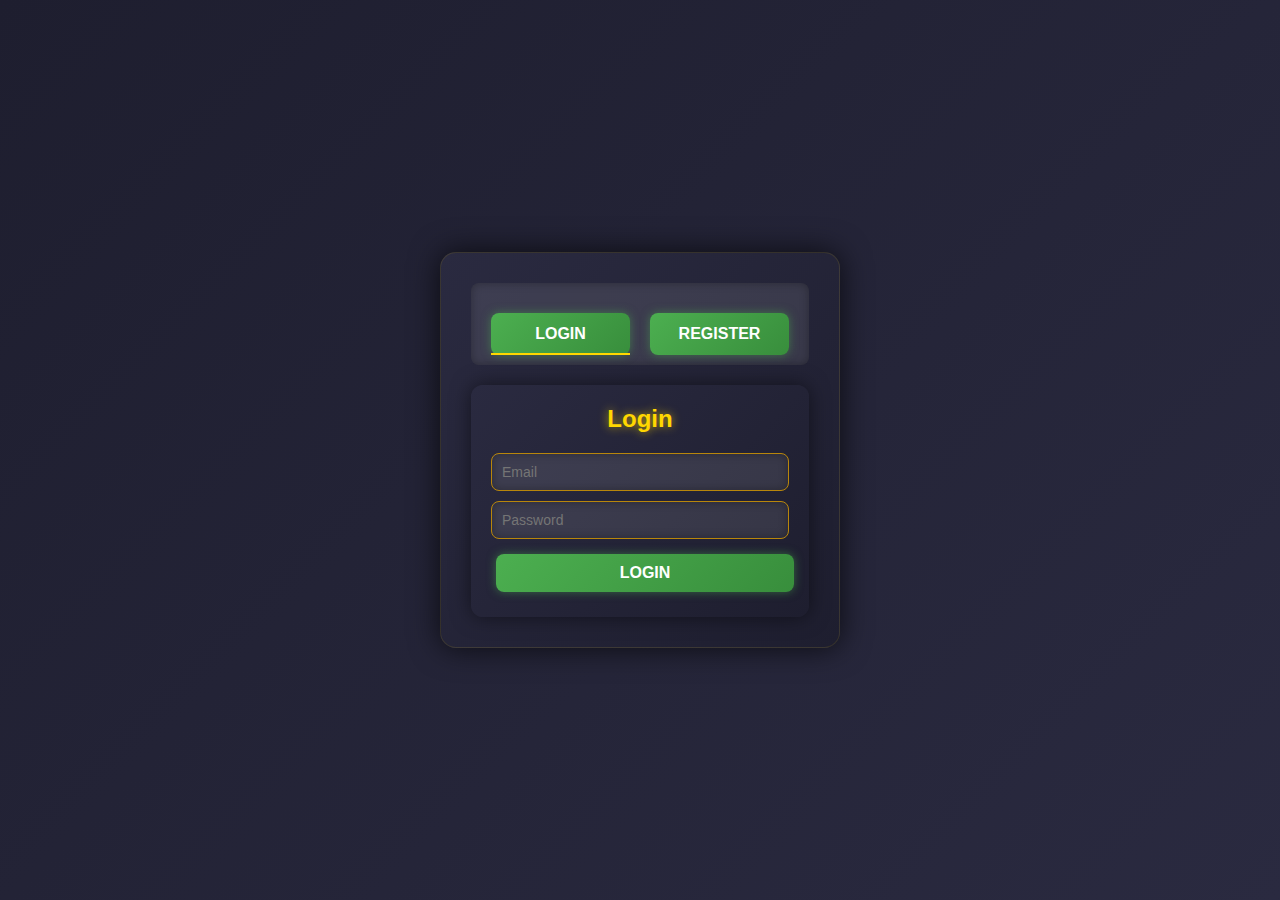
<file: index.html>
<!DOCTYPE html>
<html lang="en">
<head>
    <meta charset="UTF-8">
    <meta name="viewport" content="width=device-width, initial-scale=1.0">
    <title>Battle Game - Login</title>
    <link rel="stylesheet" href="styles.css">
</head>
<body>
<!-- Экран логина и регистрации -->
<div class="registration-container" id="auth-container">
    <div class="auth-form">
        <!-- Переключатель между логином и регистрацией -->
        <div class="auth-switcher">
            <button class="auth-tab active" onclick="switchAuthTab('login')">Login</button>
            <button class="auth-tab" onclick="switchAuthTab('register')">Register</button>
        </div>

        <!-- Форма логина -->
        <div id="login-form">
            <h2>Login</h2>
            <input type="email" id="login-email" placeholder="Email" required>
            <input type="password" id="login-password" placeholder="Password" required>
            <button onclick="login()">Login</button>
        </div>

        <!-- Форма регистрации -->
        <div id="register-form" class="hidden">
            <h2>Register</h2>
            <input type="text" id="register-name" placeholder="Name" required>
            <input type="email" id="register-email" placeholder="Email" required>
            <input type="password" id="register-password" placeholder="Password" required>
            <button onclick="register()">Register</button>
        </div>
    </div>
</div>

<!-- Экран выбора комнаты -->
<div class="registration-container hidden" id="room-selection">
    <div id="room-form">
        <h2>Select or Create Room</h2>
        <input type="text" id="room-id" placeholder="Enter Room ID">
        <button onclick="joinRoom()">Join Room</button>
        <button onclick="createRoom()">Create New Room</button>
        <div id="room-id-display" class="hidden">
            <p>Your Room ID: <span id="created-room-id"></span></p>
            <button onclick="copyRoomId()">Copy Room ID</button>
        </div>
    </div>
</div>

<!-- Экран выбора команды -->
<div class="registration-container hidden" id="team-selection">
    <div id="team-form" class="team-selection-container">
        <h2>Select Your Team</h2>
        <div id="available-teams" class="teams-grid"></div>
        <button id="confirm-team-btn" onclick="confirmTeamSelection()" disabled>Confirm Selection</button>
    </div>
</div>

<script>
    function switchAuthTab(tab) {
        const loginForm = document.getElementById('login-form');
        const registerForm = document.getElementById('register-form');
        const loginTab = document.querySelector('.auth-tab[onclick*="login"]');
        const registerTab = document.querySelector('.auth-tab[onclick*="register"]');

        if (tab === 'login') {
            loginForm.classList.remove('hidden');
            registerForm.classList.add('hidden');
            loginTab.classList.add('active');
            registerTab.classList.remove('active');
        } else {
            loginForm.classList.add('hidden');
            registerForm.classList.remove('hidden');
            loginTab.classList.remove('active');
            registerTab.classList.add('active');
        }
    }

    function checkAuth() {
        const accessToken = localStorage.getItem('accessToken');
        const clientID = localStorage.getItem('clientID');
        console.log('Checking auth:', {accessToken, clientID});
        if (accessToken && clientID) {
            console.log('User authenticated, showing room selection');
            document.getElementById('auth-container').classList.add('hidden');
            document.getElementById('room-selection').classList.remove('hidden');
        } else {
            console.log('No auth found, staying on login screen');
        }
    }

    checkAuth();

    function register() {
        const name = document.getElementById('register-name').value;
        const email = document.getElementById('register-email').value;
        const password = document.getElementById('register-password').value;
        const emailRegex = /^[^\s@]+@[^\s@]+\.[^\s@]+$/;

        if (!name || !email || !password) {
            alert('Please fill in all fields');
            return;
        }
        if (!emailRegex.test(email)) {
            alert('Please enter a valid email address');
            return;
        }
        if (password.length < 6) {
            alert('Password must be at least 6 characters long');
            return;
        }

        console.log('Sending register request:', {name, email, password});
        fetch('http://localhost:8080/register', {
            method: 'POST',
            headers: {'Content-Type': 'application/json'},
            body: JSON.stringify({name, email, password})
        })
            .then(response => {
                console.log('Response received:', response);
                if (!response.ok) throw new Error('Registration failed: ' + response.statusText);
                return response.json();
            })
            .then(data => {
                console.log('Register data:', data);
                localStorage.setItem('accessToken', data.accessToken);
                localStorage.setItem('refreshToken', data.refreshToken);
                localStorage.setItem('clientID', data.clientID);
                console.log('Stored in localStorage:', {
                    accessToken: data.accessToken,
                    refreshToken: data.refreshToken,
                    clientID: data.clientID
                });
                document.getElementById('auth-container').classList.add('hidden');
                document.getElementById('room-selection').classList.remove('hidden');
                console.log('Switched to room selection');
            })
            .catch(err => {
                console.error('Registration failed:', err);
                alert('Registration failed. Please try again.');
            });
    }

    function login() {
        const email = document.getElementById('login-email').value;
        const password = document.getElementById('login-password').value;
        const emailRegex = /^[^\s@]+@[^\s@]+\.[^\s@]+$/;

        if (!email || !password) {
            alert('Please fill in all fields');
            return;
        }
        if (!emailRegex.test(email)) {
            alert('Please enter a valid email address');
            return;
        }

        console.log('Sending login request:', {email, password});
        fetch('http://localhost:8080/login', {
            method: 'POST',
            headers: {'Content-Type': 'application/json'},
            body: JSON.stringify({email, password})
        })
            .then(response => {
                console.log('Response received:', response);
                if (!response.ok) throw new Error('Login failed: ' + response.statusText);
                return response.json();
            })
            .then(data => {
                console.log('Login data:', data);
                localStorage.setItem('accessToken', data.accessToken);
                localStorage.setItem('refreshToken', data.refreshToken);
                localStorage.setItem('clientID', data.clientID);
                console.log('Stored in localStorage:', {
                    accessToken: data.accessToken,
                    refreshToken: data.refreshToken,
                    clientID: data.clientID
                });
                document.getElementById('auth-container').classList.add('hidden');
                document.getElementById('room-selection').classList.remove('hidden');
                console.log('Switched to room selection');
            })
            .catch(err => {
                console.error('Login failed:', err);
                alert('Login failed. Please check your credentials and try again.');
            });
    }

    function createRoom() {
        const accessToken = localStorage.getItem('accessToken');
        if (!accessToken) {
            console.error('No access token found, redirecting to login');
            window.location.href = 'index.html';
            return;
        }

        console.log('Creating room with accessToken:', accessToken);
        fetch('http://localhost:8080/create-room', {
            method: 'POST',
            headers: {'Content-Type': 'application/json'},
            body: JSON.stringify({accessToken: accessToken})
        })
            .then(response => {
                if (!response.ok) {
                    return response.text().then(text => {
                        if (response.status === 401) {
                            localStorage.clear();
                            window.location.href = '/index.html';
                        }
                        throw new Error(`Server responded with ${response.status}: ${text}`);
                    });
                }
                return response.json();
            })
            .then(data => {
                console.log('Room created:', data.roomID);
                localStorage.setItem('currentRoom', data.roomID);
                const roomIdDisplay = document.getElementById('room-id-display');
                const createdRoomId = document.getElementById('created-room-id');
                createdRoomId.textContent = data.roomID;
                roomIdDisplay.classList.remove('hidden');
            })
            .catch(err => {
                console.error('Room creation failed:', err);
                alert('Failed to create room. Please try again.');
            });
    }

    let selectedTeamID = null;

    function loadAvailableTeams(roomID) {
        const accessToken = localStorage.getItem('accessToken');
        fetch('http://localhost:8080/select-team', {
            method: 'POST',
            headers: {'Content-Type': 'application/json'},
            body: JSON.stringify({roomID: roomID, accessToken: accessToken})
        })
            .then(response => {
                if (!response.ok) {
                    throw new Error(`Server error: ${response.status} - ${response.statusText}`);
                }
                return response.json();
            })
            .then(data => {
                const availableTeamsDiv = document.getElementById('available-teams');
                const confirmBtn = document.getElementById('confirm-team-btn');
                availableTeamsDiv.innerHTML = '';

                for (const [teamID, teamConfig] of Object.entries(data.availableTeams)) {
                    const teamDiv = document.createElement('div');
                    teamDiv.className = 'team-card';
                    teamDiv.dataset.teamID = teamID;

                    const charactersDiv = document.createElement('div');
                    charactersDiv.className = 'characters';

                    const teamCharacters = data.characters[teamID] || [];
                    teamCharacters.forEach(char => {
                        const charDiv = document.createElement('div');
                        charDiv.className = 'character-preview';
                        charDiv.innerHTML = `
                            <div class="image" style="background-image: url('${char.imageURL || './static/characters/default.png'}');"></div>
                            <div class="name">${char.name}</div>
                        `;
                        charactersDiv.appendChild(charDiv);
                    });

                    teamDiv.innerHTML = `
                        <div class="team-icon" style="background-image: url('${teamConfig.iconURL}');"></div>
                        <h3>${teamConfig.name}</h3>
                        <p>${teamConfig.description}</p>
                    `;
                    teamDiv.appendChild(charactersDiv);

                    teamDiv.addEventListener('click', () => {
                        if (selectedTeamID) {
                            const prevSelected = availableTeamsDiv.querySelector(`.team-card[data-team-id="${selectedTeamID}"]`);
                            prevSelected.classList.remove('selected');
                        }
                        selectedTeamID = teamID;
                        teamDiv.classList.add('selected');
                        confirmBtn.disabled = false;
                    });

                    availableTeamsDiv.appendChild(teamDiv);
                }
            })
            .catch(err => {
                console.error('Failed to load available teams:', err.message);
                showErrorModal('Failed to load available teams. Please check your connection or try again.', () => {
                    loadAvailableTeams(roomID);
                });
            });
    }

    function selectTeam(teamID) {
        const roomID = localStorage.getItem('currentRoom');
        const accessToken = localStorage.getItem('accessToken');
        const numericTeamID = parseInt(teamID, 10);
        fetch('http://localhost:8080/set-team', {
            method: 'POST',
            headers: {'Content-Type': 'application/json'},
            body: JSON.stringify({
                roomID: roomID,
                realTeamID: numericTeamID,
                accessToken: accessToken
            })
        })
            .then(response => response.json())
            .then(data => {
                if (data.success) {
                    window.location.href = 'game.html';
                } else {
                    alert('Failed to select team. Please try again.');
                }
            })
            .catch(err => {
                console.error('Failed to select team:', err);
                alert('Failed to select team. Please try again.');
            });
    }

    function confirmTeamSelection() {
        if (selectedTeamID) {
            selectTeam(selectedTeamID);
        } else {
            alert('Please select a team first!');
        }
    }

    function showErrorModal(message, retryCallback) {
        const modal = document.createElement('div');
        modal.className = 'modal';
        modal.innerHTML = `
            <div class="modal-content">
                <span class="close">×</span>
                <h2>Error</h2>
                <p>${message}</p>
                <div class="modal-buttons">
                    <button id="retry-btn">Retry</button>
                    <button id="close-btn">Close</button>
                </div>
            </div>
        `;
        document.body.appendChild(modal);

        const closeBtn = modal.querySelector('.close');
        const retryBtn = modal.querySelector('#retry-btn');
        const closeModalBtn = modal.querySelector('#close-btn');

        modal.style.display = 'block';

        closeBtn.onclick = () => modal.remove();
        closeModalBtn.onclick = () => modal.remove();
        retryBtn.onclick = () => {
            modal.remove();
            if (retryCallback) retryCallback();
        };

        window.onclick = (event) => {
            if (event.target === modal) modal.remove();
        };
    }

    function copyRoomId() {
        const roomId = document.getElementById('created-room-id').textContent;
        navigator.clipboard.writeText(roomId)
            .then(() => {
                console.log('Room ID copied:', roomId);
                alert('Room ID copied! Now select your team.');
                document.getElementById('room-id-display').classList.add('hidden');
                document.getElementById('room-selection').classList.add('hidden');
                document.getElementById('team-selection').classList.remove('hidden');
                loadAvailableTeams(roomId);
            })
            .catch(err => {
                console.error('Failed to copy Room ID:', err);
                alert('Failed to copy Room ID.');
            });
    }

    function joinRoom() {
        const roomID = document.getElementById('room-id').value.trim();
        if (!roomID) {
            alert('Please enter a room ID');
            return;
        }
        localStorage.setItem('currentRoom', roomID);
        document.getElementById('room-id-display').classList.add('hidden');
        document.getElementById('room-selection').classList.add('hidden');
        document.getElementById('team-selection').classList.remove('hidden');
        loadAvailableTeams(roomID);
    }
</script>
</body>
</html>
</file>
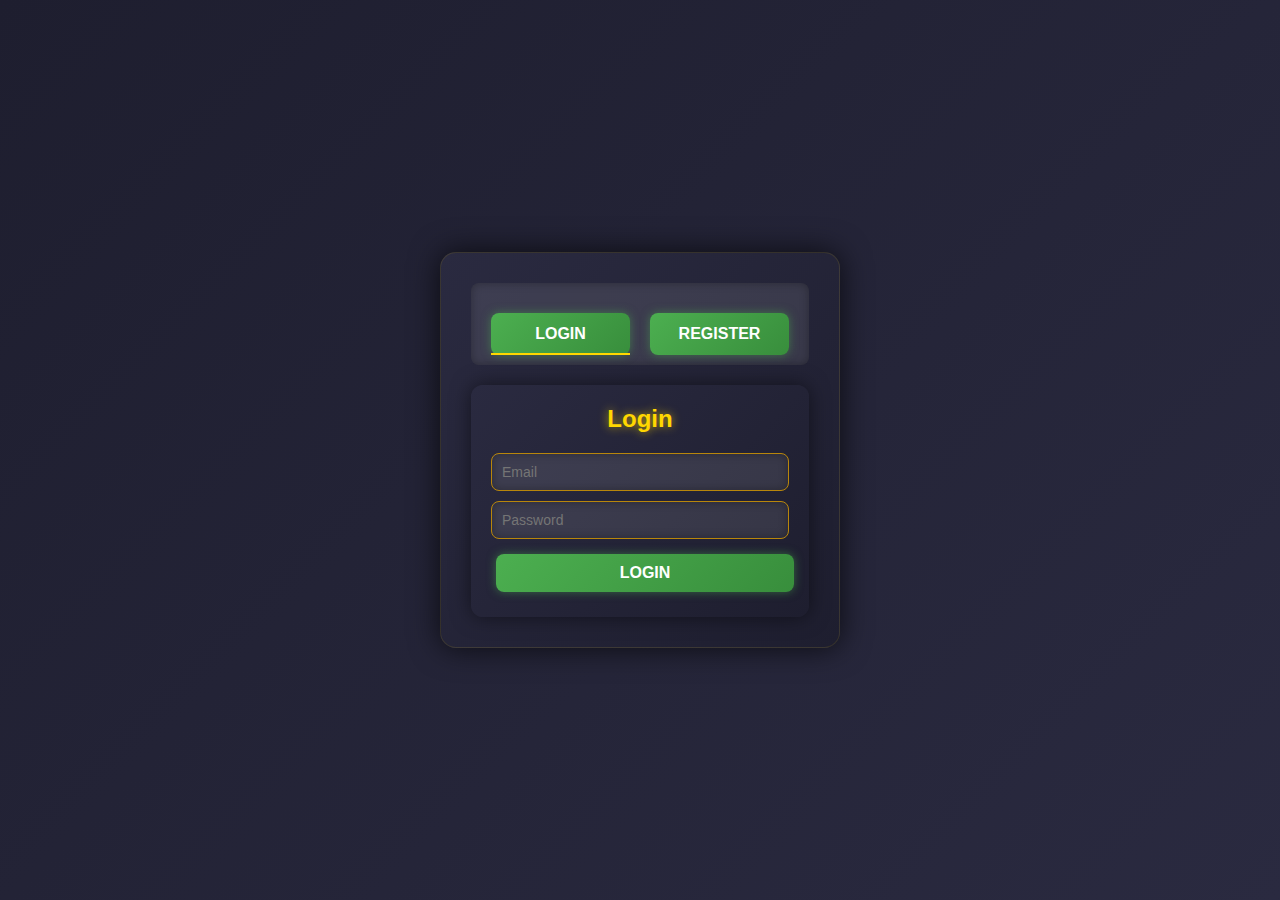
<file: game.html>
<!DOCTYPE html>
<html lang="en">
<head>
    <meta charset="UTF-8">
    <meta name="viewport" content="width=device-width, initial-scale=1.0">
    <title>Battle Game: Hearthstone meets HoMM3</title>
    <link rel="stylesheet" href="styles.css">
    <link rel="stylesheet" href="https://cdnjs.cloudflare.com/ajax/libs/font-awesome/6.5.1/css/all.min.css" integrity="sha512-DTOQO9RWCH3ppGqcWaEA1BIZOC6xxalwEsw9c2QQeAIftl+Vegovlnee1c9QX4TctnWMn13TZye+giMm8e2LwA==" crossorigin="anonymous" referrerpolicy="no-referrer"/>
</head>
<body>
<div id="mainContainer">
    <div class="top-section">
        <div id="wrestleCards">
            <div id="abilityCards"></div>
        </div>
        <div id="gameContainer">
            <canvas id="gameCanvas" width="1000" height="500"></canvas>
        </div>
        <div id="rightPanel">
            <div id="turnHeader">
                <span id="turnText">РАССТАНОВКА</span>
            </div>
            <div id="phaseContainer">
                <button id="leaveRoomBtn">RAGE QUIT</button>
                <span class="phase"></span>
                <span class="progress">
                    <span class="team0"></span>
                    <span class="vs">vs</span>
                    <span class="team1"></span>
                </span>
                <button id="endTurnBtn">End Turn</button>
                <button id="startGameBtn" class="hidden">Начать бой</button>
            </div>
            <div id="battleLog">
                <h3>История боя</h3>
                <div id="logEntries"></div>
            </div>
        </div>
    </div>
    <div id="characterCards"></div>
</div>

<!-- Оверлей для завершения боя -->
<div id="gameOverOverlay" class="game-over-overlay hidden">
    <div id="gameOverText" class="game-over-text"></div>
    <button id="restartBattleBtn" class="restart-battle-btn">Рестарт боя</button>
</div>

<!-- Модальное окно для подтверждения рестарта -->
<div id="restartModal" class="modal">
    <div class="modal-content">
        <span class="close" id="closeRestartModal">×</span>
        <h2>Подтверждение рестарта</h2>
        <p>Вы уверены, что хотите перезапустить игру? Все текущие данные будут потеряны.</p>
        <div class="modal-buttons">
            <button id="confirmRestartBtn">Да, перезапустить</button>
            <button id="cancelRestartBtn">Отмена</button>
        </div>
    </div>
</div>

<div id="characterModal" class="modal">
    <div class="modal-content">
        <span class="close">×</span>
        <div id="modalCharacterCard"></div>
    </div>
</div>

<script type="module">
    import {setGameState} from './js/state.js';
    import {connectWebSocket} from './js/websocket.js';
    import {updateCharacterCards, updateAbilityCards, updatePhaseAndProgress, updateBattleLog, updateTurnHeader, updateEndTurnButton} from './js/renderUI.js';
    import {drawBoard, showGameOverEffects} from './js/renderCanvas.js';
    import {setupEventListeners, setupCardDragListeners} from './js/eventHandlers.js';

    const accessToken = localStorage.getItem('accessToken');
    if (!accessToken) {
        window.location.href = 'index.html';
    }

    const room = localStorage.getItem('currentRoom');
    let latestData = null;
    let previousData = null;
    let eventListenersSet = false;

    // Добавляем обработчик для кнопки "Выйти из комнаты"
    document.getElementById('leaveRoomBtn').addEventListener('click', () => {
        const accessToken = localStorage.getItem('accessToken');
        const roomID = localStorage.getItem('currentRoom');
        const clientID = localStorage.getItem('clientID');

        console.log('Before leaving:', { accessToken, roomID, clientID });

        if (!accessToken || !roomID) {
            alert('Ошибка: вы не в комнате или не авторизованы');
            return;
        }

        fetch('http://localhost:8080/leave-room', {
            method: 'POST',
            headers: {'Content-Type': 'application/json'},
            body: JSON.stringify({ accessToken, roomID })
        })
            .then(response => {
                if (!response.ok) {
                    throw new Error('Ошибка при выходе из комнаты');
                }
                return response.json();
            })
            .then(data => {
                console.log('Server response:', data);
                if (data.success) {
                    localStorage.removeItem('currentRoom');
                    console.log('After removeItem:', {
                        accessToken: localStorage.getItem('accessToken'),
                        clientID: localStorage.getItem('clientID'),
                        currentRoom: localStorage.getItem('currentRoom')
                    });
                    window.location.href = 'index.html';
                } else {
                    alert('Ошибка при выходе из комнаты: ' + data.message);
                }
            })
            .catch(error => {
                console.error('Ошибка:', error);
                alert('Произошла ошибка при выходе из комнаты');
            });
    });

    function renderGame(data) {
        setGameState(data);
        updateCharacterCards(data);
        updateAbilityCards(data.teamID, data);
        drawBoard(data);
        updatePhaseAndProgress(data);
        updateBattleLog(data);
        updateEndTurnButton(data.teamID, data);
        updateTurnHeader(data.teamID, data);
        document.getElementById('startGameBtn').classList.toggle('hidden', data.phase !== 'setup');

        if (data.phase === 'finished') {
            showGameOver(data);
            showGameOverEffects();
        }

        if (!eventListenersSet) {
            setupEventListeners(data.teamID);
            setupCardDragListeners(data.teamID);
            eventListenersSet = true;
        }
    }

    function showGameOver(data) {
        const overlay = document.getElementById('gameOverOverlay');
        const text = document.getElementById('gameOverText');
        const winner = data.winner === data.teamID ? 'Победа!' : 'Поражение!';
        text.textContent = `Бой завершён: ${winner}`;
        overlay.classList.remove('hidden');

        document.getElementById('restartBattleBtn').onclick = () => {
            document.getElementById('restartModal').style.display = 'block';
            overlay.classList.add('hidden');
        };
    }

    connectWebSocket(room, false, (event) => {
        const data = JSON.parse(event.data);
        console.log('Received WebSocket data:', data);
        latestData = data;

        if (latestData.phase !== 'pick_team' && (!previousData || previousData.phase === 'pick_team')) {
            console.log('Phase changed from pick_team, rendering full state');
            renderGame(latestData);
        } else {
            renderGame(latestData);
        }

        previousData = { ...latestData };
    });

    document.getElementById('startGameBtn').addEventListener('click', () => {
        const accessToken = localStorage.getItem('accessToken');
        fetch('http://localhost:8080/ws', {
            method: 'POST',
            headers: { 'Content-Type': 'application/json' },
            body: JSON.stringify({ type: 'start', clientID: accessToken })
        });
    });

    // Закрытие модального окна при нажатии на крестик
    document.getElementById('closeRestartModal').addEventListener('click', () => {
        document.getElementById('restartModal').style.display = 'none';
    });

    // Закрытие модального окна при нажатии на "Отмена"
    document.getElementById('cancelRestartBtn').addEventListener('click', () => {
        document.getElementById('restartModal').style.display = 'none';
    });

    // Подтверждение рестарта
    document.getElementById('confirmRestartBtn').addEventListener('click', () => {
        const accessToken = localStorage.getItem('accessToken');
        const roomID = localStorage.getItem('currentRoom');

        if (!accessToken || !roomID) {
            alert('Ошибка: отсутствует accessToken или roomID');
            return;
        }

        fetch('http://localhost:8080/restart', {
            method: 'POST',
            headers: { 'Content-Type': 'application/json' },
            body: JSON.stringify({ accessToken, roomID })
        })
            .then(response => {
                if (!response.ok) {
                    throw new Error('Ошибка сети: ' + response.statusText);
                }
                return response.json();
            })
            .then(data => {
                if (data.success) {
                    console.log('Игра успешно перезапущена:', data.message);
                    // Состояние обновится через WebSocket
                } else {
                    alert('Ошибка при перезапуске игры: ' + (data.message || 'Неизвестная ошибка'));
                }
            })
            .catch(error => {
                console.error('Ошибка:', error);
                alert('Произошла ошибка при перезапуске игры: ' + error.message);
            })
            .finally(() => {
                document.getElementById('restartModal').style.display = 'none';
            });
    });

    // Закрытие модального окна при клике вне его области
    window.addEventListener('click', (event) => {
        const restartModal = document.getElementById('restartModal');
        if (event.target === restartModal) {
            restartModal.style.display = 'none';
        }
    });
</script>
</body>
</html>
</file>
<file: styles.css>
/* Общие стили */
* {
    box-sizing: border-box;
    margin: 0;
    padding: 0;
}

body, html {
    height: 100%;
    font-family: 'Arial', sans-serif;
    background: linear-gradient(135deg, #1e1e2f, #2a2a40);
    color: white;
    overflow: hidden;
}

/* Основной контейнер */
#mainContainer {
    display: flex;
    flex-direction: column;
    height: 100vh;
    max-width: 1600px;
    margin: 0 auto;
    padding: 10px;
}

/* Верхняя часть */
.top-section {
    display: flex;
    gap: 10px;
    flex-grow: 1;
    overflow: hidden;
    min-height: 0;
}

/* Левая панель: Карты способностей */
#wrestleCards {
    width: 150px;
    background: linear-gradient(135deg, #2a2a40, #1e1e2f);
    border-radius: 16px;
    box-shadow: 0 0 20px rgba(0, 0, 0, 0.5);
    padding: 10px;
    display: flex;
    flex-direction: column;
    align-items: center;
    overflow-y: auto;
    flex-shrink: 0;
}

#abilityCards {
    width: 100%;
    display: flex;
    flex-direction: column;
    gap: 8px;
}

/* Стили для карточек способностей */
.ability-card {
    width: 120px;
    height: 120px;
    background: linear-gradient(135deg, #f5e8c7, #d9c9a1);
    border: 2px solid #b8860b;
    border-radius: 7px;
    box-shadow: 0 3px 7.5px rgba(0, 0, 0, 0.4), inset 0 0 6px rgba(255, 215, 0, 0.3);
    cursor: pointer;
    transition: transform 0.3s ease, box-shadow 0.3s ease, border-color 0.3s ease;
    display: flex;
    flex-direction: column;
    position: relative;
    overflow: hidden;
    transform: perspective(250px) rotateX(2deg);
    animation: cardDraw 0.5s ease-out;
}

.ability-card:hover:not(.dead) {
    transform: scale(1.1) perspective(250px) rotateX(0deg);
    box-shadow: 0 5px 12.5px rgba(0, 0, 0, 0.5), 0 0 10px rgba(255, 215, 0, 0.8);
}

.ability-card .image {
    width: 100%;
    height: 60px;
    background-size: cover;
    background-position: center;
    border-bottom: 1.5px solid #b8860b;
    position: relative;
    box-shadow: inset 0 -2.5px 5px rgba(0, 0, 0, 0.2);
}

.ability-card .info {
    padding: 3px;
    font-size: 6px;
    color: #333;
    background: rgba(255, 255, 255, 0.85);
    height: 58px;
    display: flex;
    flex-direction: column;
    gap: 2px;
    text-align: left;
    border-top: 0.5px solid #b8860b;
    overflow: hidden;
    position: relative;
}

.ability-card .info strong {
    font-size: 7px;
    color: #000;
    margin-bottom: 2px;
}

.ability-card.locked {
    opacity: 0.6;
    filter: grayscale(100%);
    cursor: not-allowed;
    pointer-events: none;
}

.ability-card.locked .image {
    filter: brightness(0.7);
}

.ability-card.locked .info {
    color: #666;
}

/* Стопка рубашек */
.no-abilities-stack {
    position: relative;
    width: 100%;
    height: 130px;
    display: flex;
    justify-content: center;
    align-items: center;
    perspective: 500px;
    margin-top: 10px;
}

.no-abilities-stack .no-abilities-card {
    position: absolute;
    width: 90px;
    height: 120px;
    background: linear-gradient(160deg, #1a1a1a, #0d0d0d);
    border: 2px solid #444;
    border-radius: 6px;
    box-shadow: 0 4px 10px rgba(0, 0, 0, 0.6);
    display: flex;
    justify-content: center;
    align-items: center;
    transform-style: preserve-3d;
    transition: transform 0.3s ease, opacity 0.3s ease;
    animation: fadeIn 0.5s ease-in-out;
    overflow: hidden;
}

.no-abilities-card::before {
    content: '';
    position: absolute;
    top: 0;
    left: 0;
    width: 100%;
    height: 100%;
    border: 1px solid rgba(255, 255, 255, 0.1);
    border-radius: 4px;
    pointer-events: none;
}

.no-abilities-card::after {
    content: '';
    position: absolute;
    top: 0;
    left: 0;
    width: 100%;
    height: 100%;
    background: radial-gradient(circle, rgba(255, 255, 255, 0.05), transparent 70%);
    opacity: 0.5;
    pointer-events: none;
}

.no-abilities-stack .no-abilities-card:nth-child(1) {
    transform: rotate(-5deg) translateY(0);
    z-index: 3;
}

.no-abilities-stack .no-abilities-card:nth-child(2) {
    transform: rotate(0deg) translateY(2.5px);
    z-index: 2;
    opacity: 0.8;
}

.no-abilities-stack .no-abilities-card:nth-child(3) {
    transform: rotate(5deg) translateY(5px);
    z-index: 1;
    opacity: 0.6;
}

.no-abilities-card .image {
    width: 100%;
    height: 100%;
    background-image: url('./static/abilities/no_abilities.png');
    background-size: cover;
    background-position: center;
    filter: brightness(0.9) contrast(1.2);
    opacity: 0.9;
    z-index: 1;
}

@keyframes stackBreath {
    0% {
        transform: rotate(-5deg) translateY(0);
    }
    50% {
        transform: rotate(-5deg) translateY(-2.5px);
    }
    100% {
        transform: rotate(-5deg) translateY(0);
    }
}

.no-abilities-stack .no-abilities-card:nth-child(1) {
    animation: stackBreath 2s infinite ease-in-out;
}

@keyframes fadeIn {
    0% {
        opacity: 0;
        transform: translateY(10px);
    }
    100% {
        opacity: 1;
        transform: translateY(0);
    }
}

/* Центральная панель: Игровое поле */
#gameContainer {
    flex-grow: 1;
    display: flex;
    flex-direction: column;
    gap: 10px;
    min-height: 0;
    align-items: center;
}

#gameCanvas {
    width: 960px;
    height: 540px;
    background: #e2e2e2;
    border: 3px solid #444;
    border-radius: 16px;
    box-shadow: 0 0 30px rgba(0, 0, 0, 0.7);
    flex-shrink: 0;
}

/* Правая панель */
#rightPanel {
    width: 200px;
    background: linear-gradient(135deg, #2a2a40, #1e1e2f);
    border-radius: 16px;
    box-shadow: 0 0 20px rgba(0, 0, 0, 0.5);
    padding: 10px;
    display: flex;
    flex-direction: column;
    gap: 10px;
    overflow: hidden;
    flex-shrink: 0;
}

#turnHeader {
    flex-shrink: 0;
    height: 60px;
    padding: 10px;
    background: linear-gradient(135deg, #2a2a40, #1e1e2f);
    border-radius: 12px;
    box-shadow: 0 4px 15px rgba(0, 0, 0, 0.5);
    border: 2px solid rgba(255, 255, 255, 0.1);
    text-align: center;
    position: relative;
    overflow: hidden;
}

#turnText {
    font-size: 18px;
    font-weight: bold;
    color: #ffd700;
    text-shadow: 0 0 10px rgba(255, 215, 0, 0.7);
    animation: glow 2s infinite ease-in-out;
    display: inline-block;
    padding: 5px 10px;
    border-radius: 8px;
    background: rgba(0, 0, 0, 0.3);
}

@keyframes glow {
    0% {
        text-shadow: 0 0 10px rgba(255, 215, 0, 0.7);
    }
    50% {
        text-shadow: 0 0 20px rgba(255, 215, 0, 1), 0 0 30px rgba(255, 215, 0, 0.8);
    }
    100% {
        text-shadow: 0 0 10px rgba(255, 215, 0, 0.7);
    }
}

#turnHeader::before {
    content: '';
    position: absolute;
    top: 0;
    left: -100%;
    width: 100%;
    height: 100%;
    background: linear-gradient(90deg, transparent, rgba(255, 255, 255, 0.1), transparent);
    animation: slide 3s infinite linear;
}

@keyframes slide {
    0% {
        left: -100%;
    }
    100% {
        left: 100%;
    }
}

#endTurnBtn {
    background: linear-gradient(135deg, #4caf50, #388e3c);
    color: white;
    border: none;
    border-radius: 8px;
    cursor: pointer;
    font-size: 14px;
    font-weight: bold;
    text-transform: uppercase;
    transition: transform 0.2s, background 0.2s;
    width: 100%;
    padding: 10px;
    margin-top: 10px;
}

#endTurnBtn:hover:not(:disabled) {
    background: linear-gradient(135deg, #45a049, #357a38);
    transform: scale(1.05);
}

#endTurnBtn:disabled {
    background: linear-gradient(135deg, #666, #555);
    cursor: not-allowed;
    opacity: 0.7;
}

#endTurnBtn.disabled {
    background: linear-gradient(135deg, #666, #555);
    color: #aaa;
}

#phaseContainer {
    flex-shrink: 0;
    padding: 8px;
    background: linear-gradient(135deg, #1e1e2f, #2a2a40);
    border-radius: 12px;
    box-shadow: 0 4px 15px rgba(0, 0, 0, 0.5);
    border: 2px solid rgba(255, 255, 255, 0.1);
    display: flex;
    flex-direction: column;
    gap: 6px;
}

.phase {
    font-size: 14px;
    font-weight: bold;
    color: #ffd700;
    text-shadow: 0 0 10px rgba(255, 215, 0, 0.7);
    animation: phaseGlow 2s infinite ease-in-out;
    text-align: center;
}

.progress {
    display: flex;
    align-items: center;
    justify-content: center;
    gap: 6px;
    font-size: 12px;
    background: rgba(255, 255, 255, 0.1);
    padding: 4px 8px;
    border-radius: 6px;
}

.team0 {
    color: #ff6b6b;
    font-weight: bold;
}

.team1 {
    color: #4dabf7;
    font-weight: bold;
}

.vs {
    color: rgba(255, 255, 255, 0.7);
}

#battleLog {
    flex-grow: 1;
    display: flex;
    flex-direction: column;
    overflow: hidden;
}

#battleLog h3 {
    font-size: 18px;
    font-weight: bold;
    color: #ffd700;
    text-shadow: 0 0 10px rgba(255, 215, 0, 0.7);
    background: linear-gradient(135deg, #2a2a40, #1e1e2f);
    padding: 10px;
    border-radius: 8px;
    border: 2px solid rgba(255, 255, 255, 0.1);
    text-align: center;
    margin-bottom: 10px;
    animation: glow 2s infinite ease-in-out;
    flex-shrink: 0;
}

#logEntries {
    flex-grow: 1;
    overflow-y: auto;
    background: rgba(0, 0, 0, 0.5);
    border-radius: 8px;
    padding: 8px;
    font-size: 12px;
}

#logEntries div {
    margin-bottom: 4px;
    padding: 4px;
    background: rgba(255, 255, 255, 0.1);
    border-radius: 4px;
    animation: fadeIn 0.3s ease-in;
}

/* Карты персонажей */
#characterCards {
    width: 80%;
    max-width: 1200px;
    margin: 0 auto;
    display: flex;
    gap: 10px;
    padding: 10px;
    background: rgba(255, 255, 255, 0.1);
    border-radius: 12px;
    overflow-x: auto;
    overflow-y: hidden;
    white-space: nowrap;
    height: 160px;
    flex-shrink: 0;
    box-sizing: border-box;
    scrollbar-width: thin;
    scrollbar-color: #b8860b rgba(255, 255, 255, 0.1);
    justify-content: flex-start;
}

#characterCards::-webkit-scrollbar {
    height: 8px;
}

#characterCards::-webkit-scrollbar-track {
    background: rgba(255, 255, 255, 0.1);
    border-radius: 4px;
}

#characterCards::-webkit-scrollbar-thumb {
    background: #b8860b;
    border-radius: 4px;
}

#characterCards::-webkit-scrollbar-thumb:hover {
    background: #ffd700;
}

/* Уменьшенные карточки персонажей */
#characterCards .card {
    width: 100px;
    min-width: 100px;
    height: 140px;
    background: linear-gradient(135deg, #f5e8c7, #d9c9a1);
    border: 3px solid #b8860b;
    border-radius: 10px;
    box-shadow: 0 4px 10px rgba(0, 0, 0, 0.4);
    cursor: grab;
    transition: transform 0.3s ease, box-shadow 0.3s ease, opacity 0.3s ease;
    display: flex;
    flex-direction: column;
    position: relative;
    overflow: hidden;
}

#characterCards .card:hover:not(.dead):not(.placed) {
    transform: scale(1.05);
    box-shadow: 0 6px 15px rgba(0, 0, 0, 0.5), 0 0 10px rgba(255, 215, 0, 0.8);
}

#characterCards .card.dead {
    opacity: 0.6;
    filter: grayscale(100%);
    cursor: not-allowed;
    border-color: #555;
    box-shadow: none;
    background: linear-gradient(135deg, #555, #333);
}

#characterCards .card.team0 {
    border-color: #800080;
    box-shadow: inset 0 0 8px rgba(128, 0, 128, 0.6);
}

#characterCards .card.team1 {
    border-color: #ffd700;
    box-shadow: inset 0 0 8px rgba(255, 215, 0, 0.6);
}

#characterCards .card.current {
    border-color: #ffff00;
    box-shadow: 0 0 15px rgba(255, 255, 0, 0.8), inset 0 0 8px rgba(255, 255, 0, 0.5);
    animation: pulse 1.5s infinite ease-in-out;
}

#characterCards .card.placed {
    opacity: 0.5;
    border-color: #4caf50;
    box-shadow: inset 0 0 8px rgba(76, 175, 80, 0.6);
    cursor: default;
}

#characterCards .card:not(.placed) {
    border-color: #ff6b6b;
    box-shadow: inset 0 0 8px rgba(255, 107, 107, 0.6);
}

#characterCards .card .image {
    width: 100%;
    height: 100px;
    background-size: cover;
    background-position: center;
    border-bottom: 2px solid #b8860b;
    position: relative;
    box-shadow: inset 0 -3px 6px rgba(0, 0, 0, 0.2);
}

#characterCards .card .name {
    width: 100%;
    padding: 2px 0;
    background: rgba(0, 0, 0, 0.5);
    color: #fff;
    font-size: 7px;
    font-weight: bold;
    text-align: center;
    text-shadow: 1px 1px 2px rgba(0, 0, 0, 0.8);
    border-bottom: 1px solid #b8860b;
}

#characterCards .card .info {
    padding: 3px;
    color: #333;
    background: rgba(255, 255, 255, 0.85);
    display: flex;
    flex-direction: column;
    justify-content: center;
    height: 38px;
    font-size: 7px;
    line-height: 1.2;
}

/* Модальное окно */
.modal {
    display: none;
    position: fixed;
    z-index: 1000;
    left: 0;
    top: 0;
    width: 100%;
    height: 100%;
    overflow: auto;
    background-color: rgba(0, 0, 0, 0.8);
}

.modal-content {
    background: linear-gradient(135deg, #2a2a40, #1e1e2f);
    margin: 10% auto;
    padding: 20px;
    border: 2px solid #b8860b;
    border-radius: 16px;
    width: 300px;
    max-width: 90%;
    box-shadow: 0 0 30px rgba(0, 0, 0, 0.7);
    position: relative;
}

.close {
    color: #ffd700;
    float: right;
    font-size: 28px;
    font-weight: bold;
    cursor: pointer;
    transition: color 0.3s ease;
}

.close:hover,
.close:focus {
    color: #ff6b6b;
    text-decoration: none;
}

/* Карточка в модальном окне */
#modalCharacterCard .card {
    width: 100%;
    height: 450px;
    background: linear-gradient(135deg, #f5e8c7, #d9c9a1);
    border: 4px solid #b8860b;
    border-radius: 14px;
    box-shadow: 0 6px 15px rgba(0, 0, 0, 0.4), inset 0 0 12px rgba(255, 215, 0, 0.3);
    display: flex;
    flex-direction: column;
    position: relative;
    overflow: hidden;
}

#modalCharacterCard .card .image {
    width: 100%;
    height: 250px;
    background-size: contain;
    background-position: center;
    background-repeat: no-repeat;
    border-bottom: 3px solid #b8860b;
}

#modalCharacterCard .card .name {
    font-size: 14px;
    padding: 6px 0;
    background: linear-gradient(135deg, #ffd700, #b8860b);
    color: #fff;
    font-weight: bold;
    text-align: center;
    text-shadow: 1px 1px 3px rgba(0, 0, 0, 0.8);
    border-bottom: 2px solid #b8860b;
    box-shadow: 0 2px 4px rgba(0, 0, 0, 0.3);
}

#modalCharacterCard .card .info {
    height: 200px;
    font-size: 10px;
    padding: 8px;
    color: #333;
    background: rgba(255, 255, 255, 0.85);
    display: flex;
    flex-direction: column;
}

#modalCharacterCard .card .stats-container {
    display: flex;
    flex-wrap: wrap;
    column-gap: 10px;
    row-gap: 5px;
    flex-grow: 1;
}

#modalCharacterCard .card .stat {
    display: flex;
    align-items: center;
    gap: 4px;
    line-height: 1.1;
    white-space: nowrap;
    overflow: hidden;
    text-overflow: ellipsis;
    width: calc(50% - 5px);
}

#modalCharacterCard .card .stat.full-width {
    width: 100%;
}

#modalCharacterCard .card .stat i {
    font-size: 12px;
    color: #555;
}

#modalCharacterCard .card .label {
    font-weight: bold;
    color: #555;
    font-size: 11px;
}

#modalCharacterCard .card .hp-text {
    font-size: 10px;
    color: #333;
    padding: 5px 0;
    text-align: center;
}

/* Анимации */
@keyframes cardDraw {
    0% {
        transform: scale(0.8) perspective(500px) rotateX(10deg);
        opacity: 0;
    }
    100% {
        transform: scale(1) perspective(500px) rotateX(2deg);
        opacity: 1;
    }
}

@keyframes pulse {
    0% {
        box-shadow: 0 0 15px rgba(255, 255, 0, 0.8), inset 0 0 8px rgba(255, 255, 0, 0.5);
    }
    50% {
        box-shadow: 0 0 25px rgba(255, 255, 0, 1), inset 0 0 12px rgba(255, 255, 0, 0.7);
    }
    100% {
        box-shadow: 0 0 15px rgba(255, 255, 0, 0.8), inset 0 0 8px rgba(255, 255, 0, 0.5);
    }
}

@keyframes phaseGlow {
    0% {
        color: #ff6b6b;
        text-shadow: 0 0 8px rgba(255, 107, 107, 0.7);
    }
    50% {
        color: #ff9f43;
        text-shadow: 0 0 12px rgba(255, 159, 67, 0.9);
    }
    100% {
        color: #ff6b6b;
        text-shadow: 0 0 8px rgba(255, 107, 107, 0.7);
    }
}

/* Адаптивность */
@media (max-width: 1200px) {
    .top-section {
        flex-direction: column;
        align-items: center;
    }

    #wrestleCards, #rightPanel {
        width: 100%;
        max-width: 300px;
    }

    #characterCards {
        width: 90%;
        height: 120px;
    }

    #characterCards .card {
        width: 80px;
        height: 100px;
    }

    #characterCards .card .image {
        height: 70px;
    }

    #characterCards .card .info {
        height: 30px;
        font-size: 6px;
    }

    #gameCanvas {
        width: 840px;
        height: 472.5px;
    }
}

.card .hp-container {
    position: absolute;
    bottom: 6px;
    right: 6px;
    display: flex;
    align-items: center;
    justify-content: center;
}

.card .hp-diamond {
    width: 28px;
    height: 28px;
    background: linear-gradient(45deg, #ff1a1a, #ff6b6b);
    border: 2px solid #b8860b;
    border-radius: 50%;
    display: flex;
    align-items: center;
    justify-content: center;
    box-shadow: 0 2px 6px rgba(0, 0, 0, 0.5), inset 0 0 5px rgba(255, 0, 0, 0.6), 0 0 10px rgba(255, 0, 0, 0.4);
    transition: transform 0.3s ease, box-shadow 0.3s ease;
}

.card:hover .hp-diamond {
    transform: scale(1.1);
    box-shadow: 0 2px 6px rgba(0, 0, 0, 0.5), inset 0 0 5px rgba(255, 0, 0, 0.6), 0 0 15px rgba(255, 0, 0, 0.6);
}

.card .hp {
    color: #fff;
    font-size: 14px;
    font-weight: bold;
    font-family: 'Arial', sans-serif;
    text-shadow: 1px 1px 2px rgba(0, 0, 0, 0.8);
}

#startGameBtn {
    background: linear-gradient(135deg, #ff6b6b, #d32f2f);
    color: white;
    border: none;
    border-radius: 8px;
    cursor: pointer;
    font-size: 14px;
    font-weight: bold;
    text-transform: uppercase;
    transition: transform 0.2s, background 0.2s;
    width: 100%;
    padding: 10px;
    margin-top: 10px;
}

#startGameBtn:hover:not(:disabled) {
    background: linear-gradient(135deg, #ff8a8a, #f44336);
    transform: scale(1.05);
}

#startGameBtn:disabled {
    background: linear-gradient(135deg, #666, #555);
    cursor: not-allowed;
    opacity: 0.7;
}

.hidden {
    display: none !important;
}

.registration-container {
    display: flex;
    justify-content: center;
    align-items: center;
    height: 100vh;
    background: linear-gradient(135deg, #1e1e2f, #2a2a40);
}

#login-form, #room-form {
    background: linear-gradient(135deg, #2a2a40, #1e1e2f);
    padding: 20px;
    border-radius: 12px;
    box-shadow: 0 0 20px rgba(0, 0, 0, 0.5);
    text-align: center;
}

#login-form h2, #room-form h2 {
    color: #ffd700;
    margin-bottom: 20px;
}

#login-form input, #room-form input {
    display: block;
    width: 100%;
    padding: 10px;
    margin: 10px 0;
    border: 1px solid #b8860b;
    border-radius: 8px;
    background: rgba(255, 255, 255, 0.1);
    color: white;
}

#login-form button, #room-form button {
    background: linear-gradient(135deg, #4caf50, #388e3c);
    color: white;
    border: none;
    border-radius: 8px;
    padding: 10px 20px;
    margin: 5px;
    cursor: pointer;
    transition: background 0.2s, transform 0.2s;
}

#login-form button:hover, #room-form button:hover {
    background: linear-gradient(135deg, #45a049, #357a38);
    transform: scale(1.05);
}

#room-id-display {
    margin-top: 15px;
    text-align: center;
}

#room-id-display p {
    font-size: 14px;
    color: #ffd700;
    margin-bottom: 10px;
}

#room-id-display span {
    font-weight: bold;
    color: #fff;
}

#room-id-display button {
    background: linear-gradient(135deg, #4dabf7, #1e88e5);
    color: white;
    border: none;
    border-radius: 8px;
    padding: 8px 15px;
    cursor: pointer;
    transition: background 0.2s, transform 0.2s;
}

#room-id-display button:hover {
    background: linear-gradient(135deg, #64b5f6, #2196f3);
    transform: scale(1.05);
}

#leaveRoomBtn {
    background: linear-gradient(135deg, #b72929, #d32f2f);
    color: white;
    border: none;
    border-radius: 8px;
    cursor: pointer;
    font-size: 14px;
    font-weight: bold;
    text-transform: uppercase;
    transition: transform 0.2s, background 0.2s;
    width: 100%;
    padding: 10px;
    margin-top: 10px;
}

#restartGameBtn {
    background: linear-gradient(135deg, #ff6b6b, #d32f2f);
    color: white;
    border: none;
    border-radius: 8px;
    cursor: pointer;
    font-size: 14px;
    font-weight: bold;
    text-transform: uppercase;
    transition: transform 0.2s, background 0.2s;
    width: 100%;
    padding: 10px;
    margin-top: 10px;
}

#restartGameBtn:hover:not(:disabled) {
    background: linear-gradient(135deg, #ff8a8a, #f44336);
    transform: scale(1.05);
}

#restartGameBtn:disabled {
    background: linear-gradient(135deg, #666, #555);
    cursor: not-allowed;
    opacity: 0.7;
}

/* Стили для модального окна подтверждения рестарта */
#restartModal .modal-content {
    background: linear-gradient(135deg, #2a2a40, #1e1e2f);
    margin: 20% auto;
    padding: 20px;
    border: 2px solid #b8860b;
    border-radius: 16px;
    width: 300px;
    max-width: 90%;
    box-shadow: 0 0 30px rgba(0, 0, 0, 0.7);
    text-align: center;
}

#restartModal h2 {
    color: #ffd700;
    margin-bottom: 15px;
}

#restartModal p {
    color: #fff;
    margin-bottom: 20px;
}

.modal-buttons {
    display: flex;
    justify-content: space-between;
    gap: 10px;
}

#confirmRestartBtn {
    background: linear-gradient(135deg, #4caf50, #388e3c);
    color: white;
    border: none;
    border-radius: 8px;
    padding: 10px 20px;
    cursor: pointer;
    transition: background 0.2s, transform 0.2s;
}

#confirmRestartBtn:hover {
    background: linear-gradient(135deg, #45a049, #357a38);
    transform: scale(1.05);
}

#cancelRestartBtn {
    background: linear-gradient(135deg, #ff6b6b, #d32f2f);
    color: white;
    border: none;
    border-radius: 8px;
    padding: 10px 20px;
    cursor: pointer;
    transition: background 0.2s, transform 0.2s;
}

#cancelRestartBtn:hover {
    background: linear-gradient(135deg, #ff8a8a, #f44336);
    transform: scale(1.05);
}

.titan-icon {
    font-size: 1.2em;
    color: #b0b0b0; /* Серый "металлический" цвет */
    text-shadow: 0 0 5px rgba(255, 255, 255, 0.5);
}

.titan-armour {
    color: #d4a017; /* Золотистый оттенок для "титанового" эффекта */
    font-weight: bold;
    text-shadow: 0 0 5px rgba(212, 160, 23, 0.7);
    background: linear-gradient(45deg, #333, #555);
    padding: 2px 8px;
    border-radius: 4px;
}

.stat {
    display: flex;
    align-items: center;
    gap: 5px;
}

.stat i {
    color: #4dabf7; /* Голубой акцент для иконок */
}

.stat.full-width {
    margin-top: 5px;
    padding: 3px;
    background: rgba(255, 255, 255, 0.1);
    border-radius: 3px;
}

.team-selection-container {
    background: linear-gradient(135deg, #2a2a40, #1e1e2f);
    padding: 30px;
    border-radius: 16px;
    box-shadow: 0 0 30px rgba(0, 0, 0, 0.7);
    text-align: center;
    max-width: 900px;
    width: 100%;
    animation: fadeIn 0.5s ease-in-out;
}

.team-selection-container h2 {
    color: #ffd700;
    text-shadow: 0 0 10px rgba(255, 215, 0, 0.7);
    margin-bottom: 25px;
    font-size: 28px;
}

.teams-grid {
    display: grid;
    grid-template-columns: repeat(auto-fit, minmax(300px, 1fr));
    gap: 20px;
    justify-items: center;
    padding: 20px 0;
    max-height: 600px;
    overflow-y: auto;
}

.team-card {
    background: linear-gradient(135deg, #f5e8c7, #d9c9a1);
    border: 3px solid #b8860b;
    border-radius: 12px;
    box-shadow: 0 4px 15px rgba(0, 0, 0, 0.5);
    padding: 15px;
    width: 100%;
    max-width: 320px;
    transition: transform 0.3s ease, box-shadow 0.3s ease;
    cursor: pointer;
    position: relative;
    overflow: hidden;
}

.team-card:hover {
    transform: scale(1.05);
    box-shadow: 0 6px 20px rgba(0, 0, 0, 0.6), 0 0 15px rgba(255, 215, 0, 0.8);
}

.team-card.selected {
    border-color: #ffd700;
    box-shadow: 0 0 20px rgba(255, 215, 0, 1);
    animation: pulse 1.5s infinite ease-in-out;
}

.team-icon {
    width: 80px;
    height: 80px;
    background-size: contain;
    background-repeat: no-repeat;
    background-position: center;
    margin: 0 auto 10px;
}

.team-card h3 {
    color: #333;
    font-size: 18px;
    margin-bottom: 10px;
    text-align: center;
}

.team-card p {
    color: #555;
    font-size: 12px;
    margin-bottom: 15px;
    text-align: center;
}

.characters {
    display: flex;
    flex-wrap: wrap;
    gap: 10px;
    justify-content: center;
    max-height: 200px;
    overflow-y: auto;
}

.character-preview {
    width: 80px;
    height: 100px;
    background: linear-gradient(135deg, #fff, #e0e0e0);
    border: 2px solid #b8860b;
    border-radius: 8px;
    overflow: hidden;
    transition: transform 0.2s ease;
}

.character-preview:hover {
    transform: scale(1.1);
}

.character-preview .image {
    width: 100%;
    height: 60px;
    background-size: cover;
    background-position: center;
    border-bottom: 1px solid #b8860b;
}

.character-preview .name {
    font-size: 10px;
    color: #333;
    text-align: center;
    padding: 5px;
    background: rgba(255, 255, 255, 0.85);
    white-space: nowrap;
    overflow: hidden;
    text-overflow: ellipsis;
}

#confirm-team-btn {
    background: linear-gradient(135deg, #4caf50, #388e3c);
    color: white;
    border: none;
    border-radius: 8px;
    padding: 12px 25px;
    margin-top: 20px;
    cursor: pointer;
    font-size: 16px;
    font-weight: bold;
    text-transform: uppercase;
    transition: background 0.2s, transform 0.2s;
}

#confirm-team-btn:hover:not(:disabled) {
    background: linear-gradient(135deg, #45a049, #357a38);
    transform: scale(1.05);
}

#confirm-team-btn:disabled {
    background: linear-gradient(135deg, #666, #555);
    cursor: not-allowed;
    opacity: 0.7;
}

@keyframes pulse {
    0% {
        box-shadow: 0 0 20px rgba(255, 215, 0, 1);
    }
    50% {
        box-shadow: 0 0 30px rgba(255, 215, 0, 0.5);
    }
    100% {
        box-shadow: 0 0 20px rgba(255, 215, 0, 1);
    }
}


.game-over-overlay {
    position: fixed;
    top: 0;
    left: 0;
    width: 100%;
    height: 100%;
    background: rgba(0, 0, 0, 0.8);
    display: flex;
    flex-direction: column;
    justify-content: center;
    align-items: center;
    z-index: 1000;
}

.game-over-text {
    color: #fff;
    font-size: 48px;
    text-shadow: 0 0 10px #ff0, 0 0 20px #f00;
    margin-bottom: 20px;
}

.restart-battle-btn {
    padding: 15px 30px;
    font-size: 20px;
    background-color: #ff4444;
    color: white;
    border: none;
    border-radius: 5px;
    cursor: pointer;
    transition: background-color 0.3s;
}

.restart-battle-btn:hover {
    background-color: #ff6666;
}
/* Общие стили для форм */
.registration-container {
    display: flex;
    justify-content: center;
    align-items: center;
    height: 100vh;
    background: linear-gradient(135deg, #1e1e2f, #2a2a40);
    overflow: hidden;
}

.auth-form {
    background: linear-gradient(135deg, #2a2a40, #1e1e2f);
    padding: 30px;
    border-radius: 16px;
    box-shadow: 0 0 30px rgba(0, 0, 0, 0.7);
    text-align: center;
    width: 100%;
    max-width: 400px;
    animation: fadeIn 0.5s ease-in-out;
    border: 1px solid rgba(255, 215, 0, 0.1);
}

.auth-switcher {
    display: flex;
    justify-content: center;
    margin-bottom: 20px;
    background: rgba(255, 255, 255, 0.1);
    border-radius: 8px;
    padding: 10px;
    box-shadow: inset 0 0 10px rgba(0, 0, 0, 0.3);
}

.auth-tab {
    background: none;
    border: none;
    color: #ffd700;
    font-size: 18px;
    font-weight: bold;
    cursor: pointer;
    padding: 10px 20px;
    margin: 0 10px;
    transition: all 0.3s ease;
    position: relative;
    border-radius: 8px;
}

.auth-tab.active {
    color: #fff;
    background: linear-gradient(135deg, #4caf50, #388e3c);
    box-shadow: 0 0 10px rgba(76, 175, 80, 0.5);
}

.auth-tab::after {
    content: '';
    position: absolute;
    bottom: 0;
    left: 50%;
    width: 0;
    height: 2px;
    background: #ffd700;
    transition: all 0.3s ease;
}

.auth-tab.active::after {
    width: 100%;
    left: 0;
}

.auth-tab:hover {
    color: #fff;
    background: linear-gradient(135deg, #45a049, #357a38);
    box-shadow: 0 0 10px rgba(69, 160, 73, 0.5);
}

.auth-form h2 {
    color: #ffd700;
    margin-bottom: 20px;
    font-size: 24px;
    text-shadow: 0 0 10px rgba(255, 215, 0, 0.7);
    animation: glow 2s infinite ease-in-out;
}

@keyframes glow {
    0% {
        text-shadow: 0 0 10px rgba(255, 215, 0, 0.7);
    }
    50% {
        text-shadow: 0 0 20px rgba(255, 215, 0, 1), 0 0 30px rgba(255, 215, 0, 0.8);
    }
    100% {
        text-shadow: 0 0 10px rgba(255, 215, 0, 0.7);
    }
}

.auth-form input {
    display: block;
    width: 100%;
    padding: 12px;
    margin: 10px 0;
    border: 1px solid #b8860b;
    border-radius: 8px;
    background: rgba(255, 255, 255, 0.1);
    color: white;
    font-size: 14px;
    transition: all 0.3s ease;
    box-shadow: inset 0 0 10px rgba(0, 0, 0, 0.3);
}

.auth-form input:focus {
    border-color: #ffd700;
    box-shadow: 0 0 10px rgba(255, 215, 0, 0.5), inset 0 0 10px rgba(0, 0, 0, 0.5);
    outline: none;
}

.auth-form button {
    background: linear-gradient(135deg, #4caf50, #388e3c);
    color: white;
    border: none;
    border-radius: 8px;
    padding: 12px 20px;
    margin-top: 20px;
    cursor: pointer;
    font-size: 16px;
    font-weight: bold;
    text-transform: uppercase;
    transition: all 0.3s ease;
    width: 100%;
    box-shadow: 0 0 10px rgba(76, 175, 80, 0.5);
}

.auth-form button:hover {
    background: linear-gradient(135deg, #45a049, #357a38);
    transform: scale(1.05);
    box-shadow: 0 0 15px rgba(69, 160, 73, 0.7);
}

@keyframes fadeIn {
    from {
        opacity: 0;
        transform: translateY(-20px);
    }
    to {
        opacity: 1;
        transform: translateY(0);
    }
}

/* Анимация для перехода между формами */
@keyframes slideIn {
    from {
        opacity: 0;
        transform: translateX(-20px);
    }
    to {
        opacity: 1;
        transform: translateX(0);
    }
}

.auth-form #login-form,
.auth-form #register-form {
    animation: slideIn 0.5s ease-in-out;
}

/* Анимация для переключателя */
.auth-switcher {
    animation: slideIn 0.5s ease-in-out;
}
</file>
